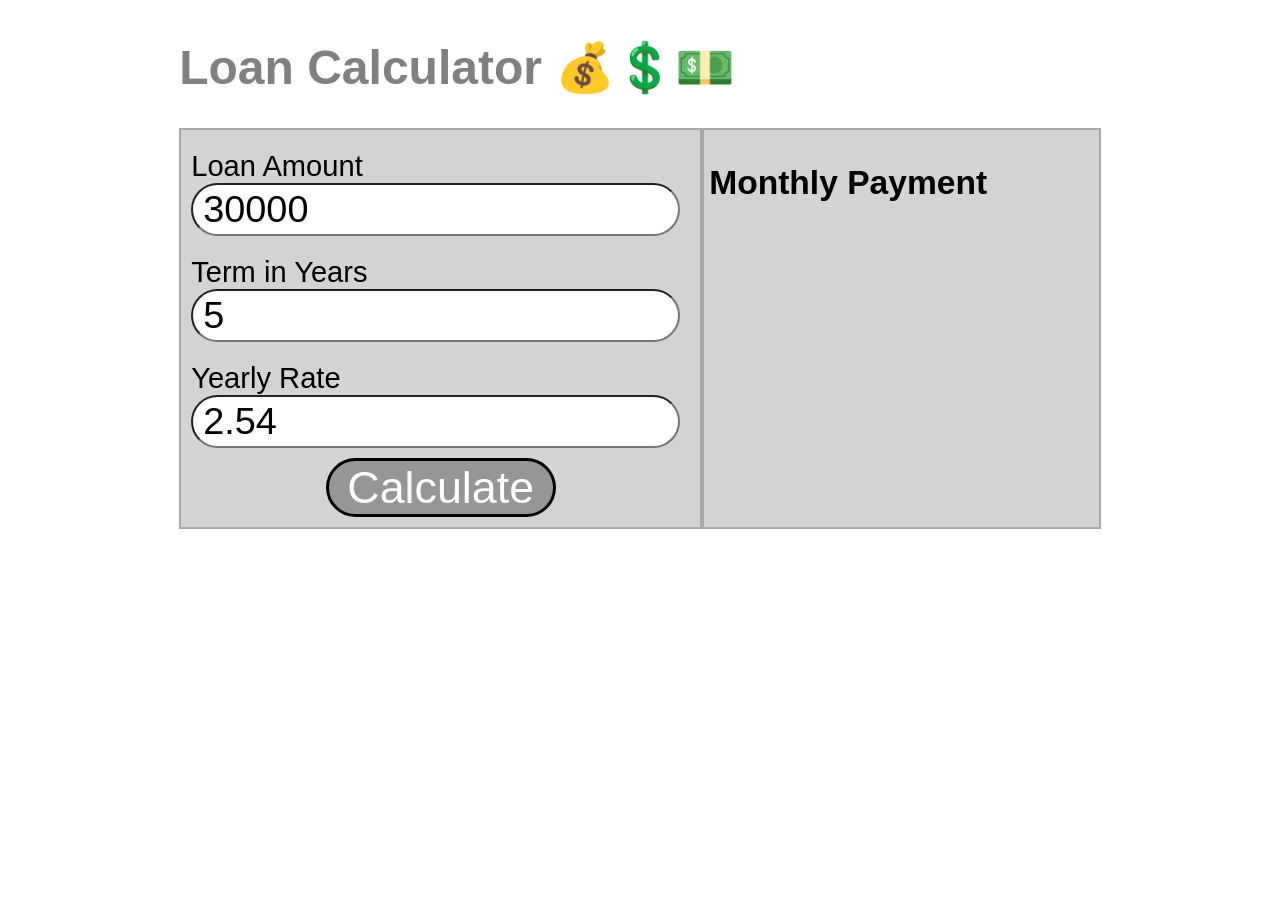
<file: calculator.html>
<!DOCTYPE html>
<html lang="en" dir="ltr">
  <head>
    <meta charset="utf-8">
    <title>Load Calculator</title>
    <script type="text/javascript" src="calculator.js"></script>
    <link rel="stylesheet" href="calculator.css">
  </head>
  <body>
    <header>
      <h1>Loan Calculator 💰💲💵</h1>
    </header>
    <section class="calc-container">
      <form id="calc-form">
        <label>
          Loan Amount
          <input type="text" id="loan-amount">
        </label>
        <label>
          Term in Years
          <input type="text" id="loan-years">
        </label>
        <label>
          Yearly Rate
          <input type="text" id="loan-rate">
        </label>
        <button type="submit" id="calc-submit">Calculate</button>
      </form>
      <div>
        <h3>Monthly Payment<h3>
        <span id="monthly-payment"></span>
      </div>
    </section>
  </body>
</html>
</file>
<file: calculator.css>
body {
  margin: 14%;
  margin-top: 40px;
  font-family: "Trebuchet MS", Helvetica, sans-serif;
}

@media screen and (max-width: 900px) {
  body {
    margin: 5%;
  }
}

header > h1 {
  font-family: "Trebuchet MS", Helvetica, sans-serif;
  font-size: 3em;
  color: grey;
}

.calc-container {
  display: flex;
  width: 100%;
  flex-direction: row;
  background-color: rgb(211,211,211);
  color: black;
  font-size: 1.4em;
}

@media screen and (max-width: 600px) {
  .calc-container {
    font-size: .9em;
  }
  input {
    font-size: .9em;
    padding: 1px;
  }
}

.calc-container > form {
  display: flex;
  flex-direction: column;
  border: 2px solid darkgrey;
  flex: 1;
  padding: 10px;
}

.calc-container > form > label {
  padding: 10px;
  padding-left: 0px;
  font-size: 1.3em;
}

button {
  font-size: 2em;
  -webkit-border-radius: 30px;
  -moz-border-radius: 30px;
  border-radius: 30px;
  background-color: rgb(150,150,150);
  color: white;
  max-width: 300px;
  min-width: 230px;
  border: 3px solid black
}

input {
  -webkit-border-radius: 30px;
  -moz-border-radius: 30px;
  border-radius: 30px;
  padding: 3px;
  padding-left: 10px;
  font-size: 1.3em;
}

.calc-container > div {
  flex: 1;
  border: 2px solid darkgrey;
  padding-left: 5px;
}

.calc-container h3 {
  font-size: 1.5em;
}

#calc-submit {
  width: 60px;
  align-self: center;
}

.error {
  color: #800000;
}
</file>
